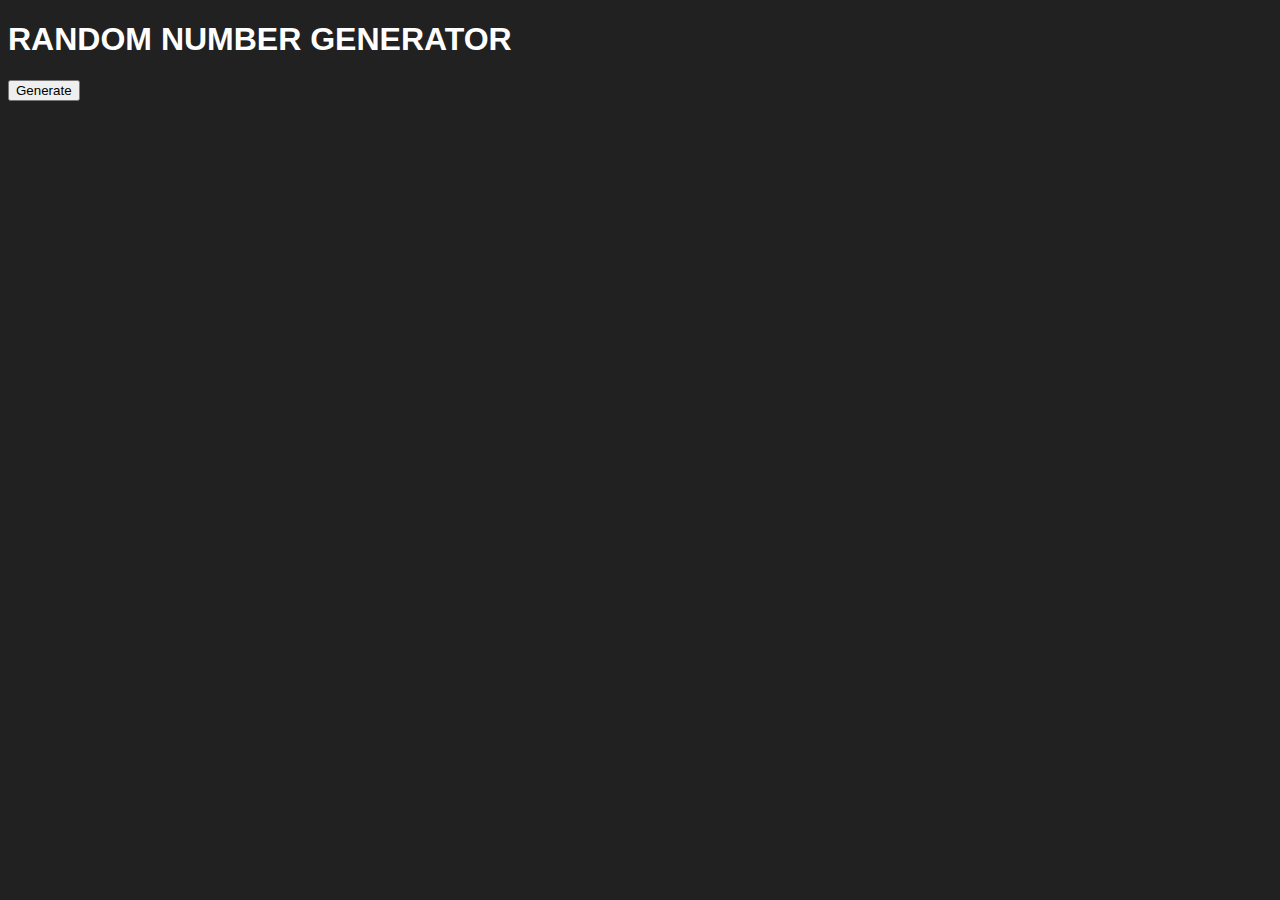
<file: random_number/index.html>
<!DOCTYPE html>
<html lang="en">
<head>
    <meta charset="UTF-8">
    <meta name="viewport" content="width=device-width, initial-scale=1.0">
    <title>Document</title>
    <link rel="stylesheet" href="style.css">
</head>
<body>
    <h1>RANDOM NUMBER GENERATOR</h1>
    <h3 id="text"></h3>
    <button>Generate</button>

    <script src="script.js"></script>
</body>
</html>
</file>
<file: random_number/style.css>
body{
    background-color: #212121;
    color: #FFFFFF;
    font-family: 'Gill Sans', 'Gill Sans MT', Calibri, 'Trebuchet MS', sans-serif;
}
button{
    cursor: pointer;
}
</file>
